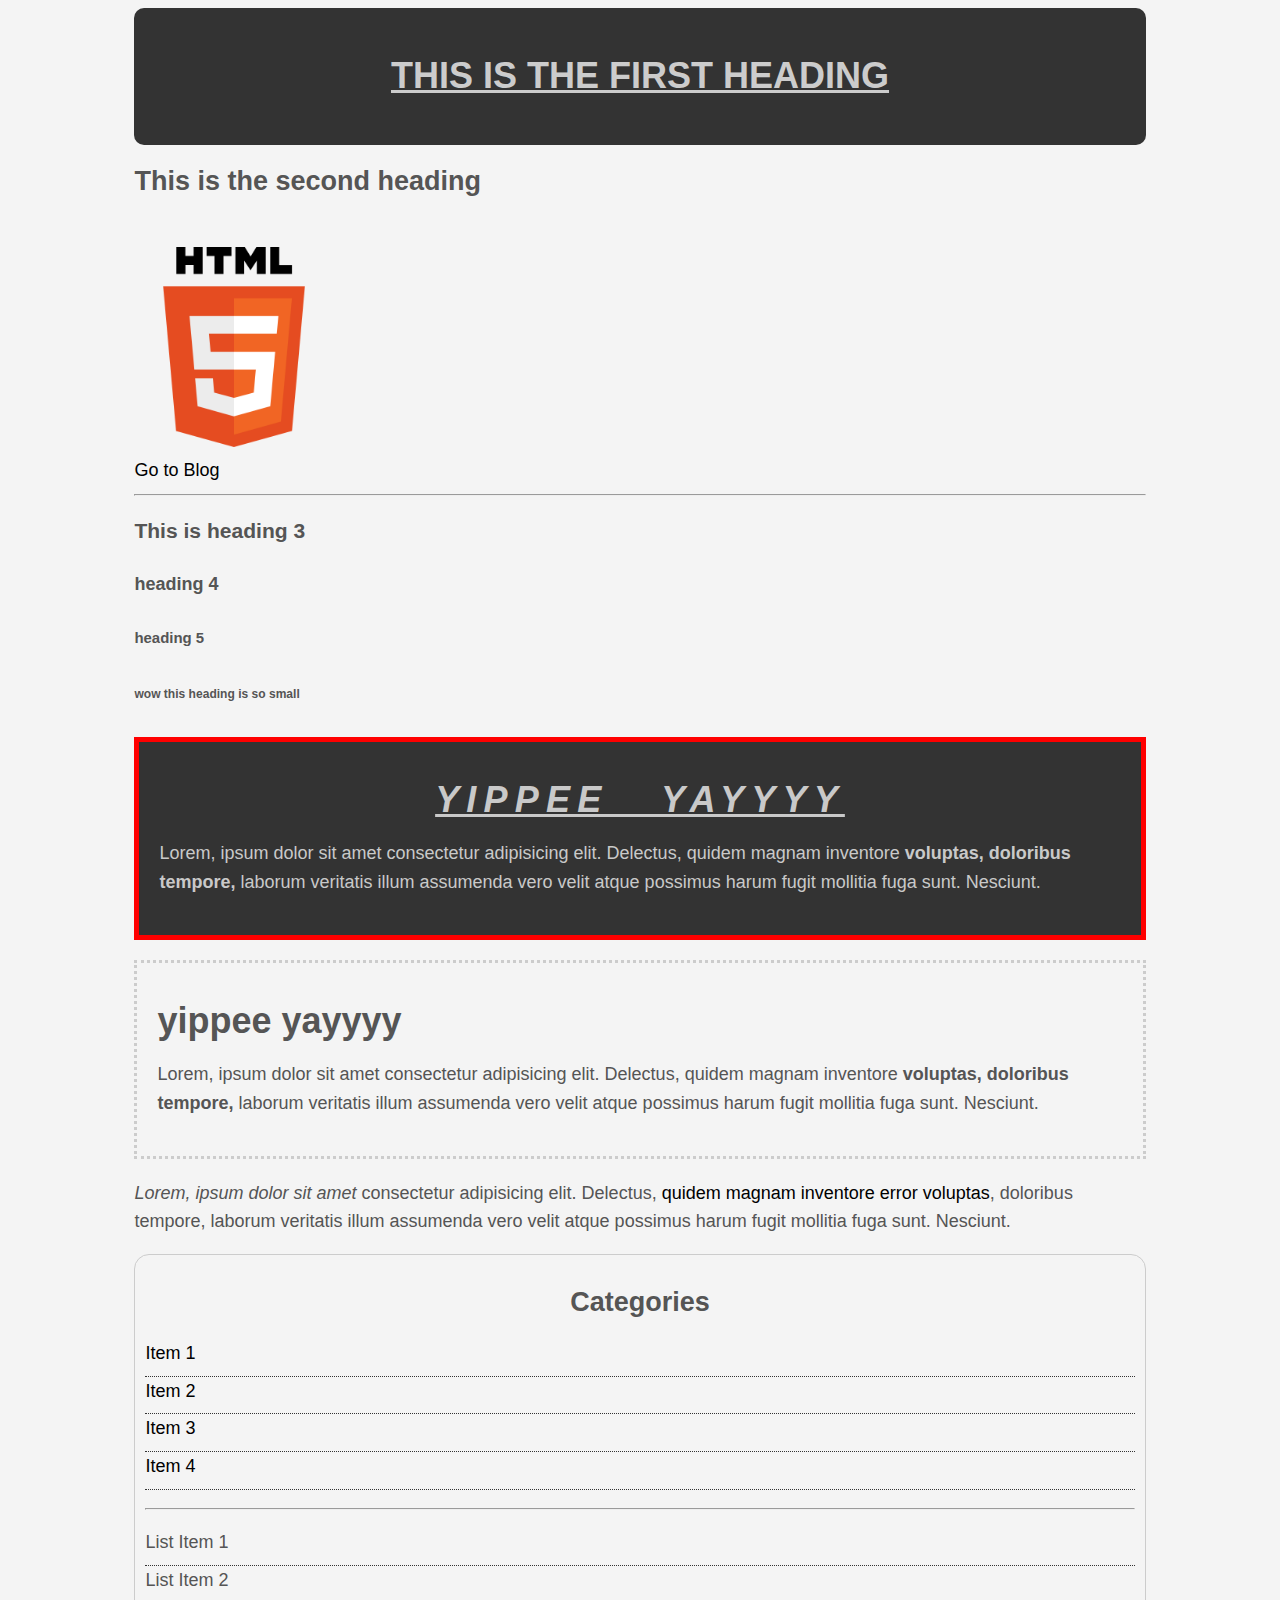
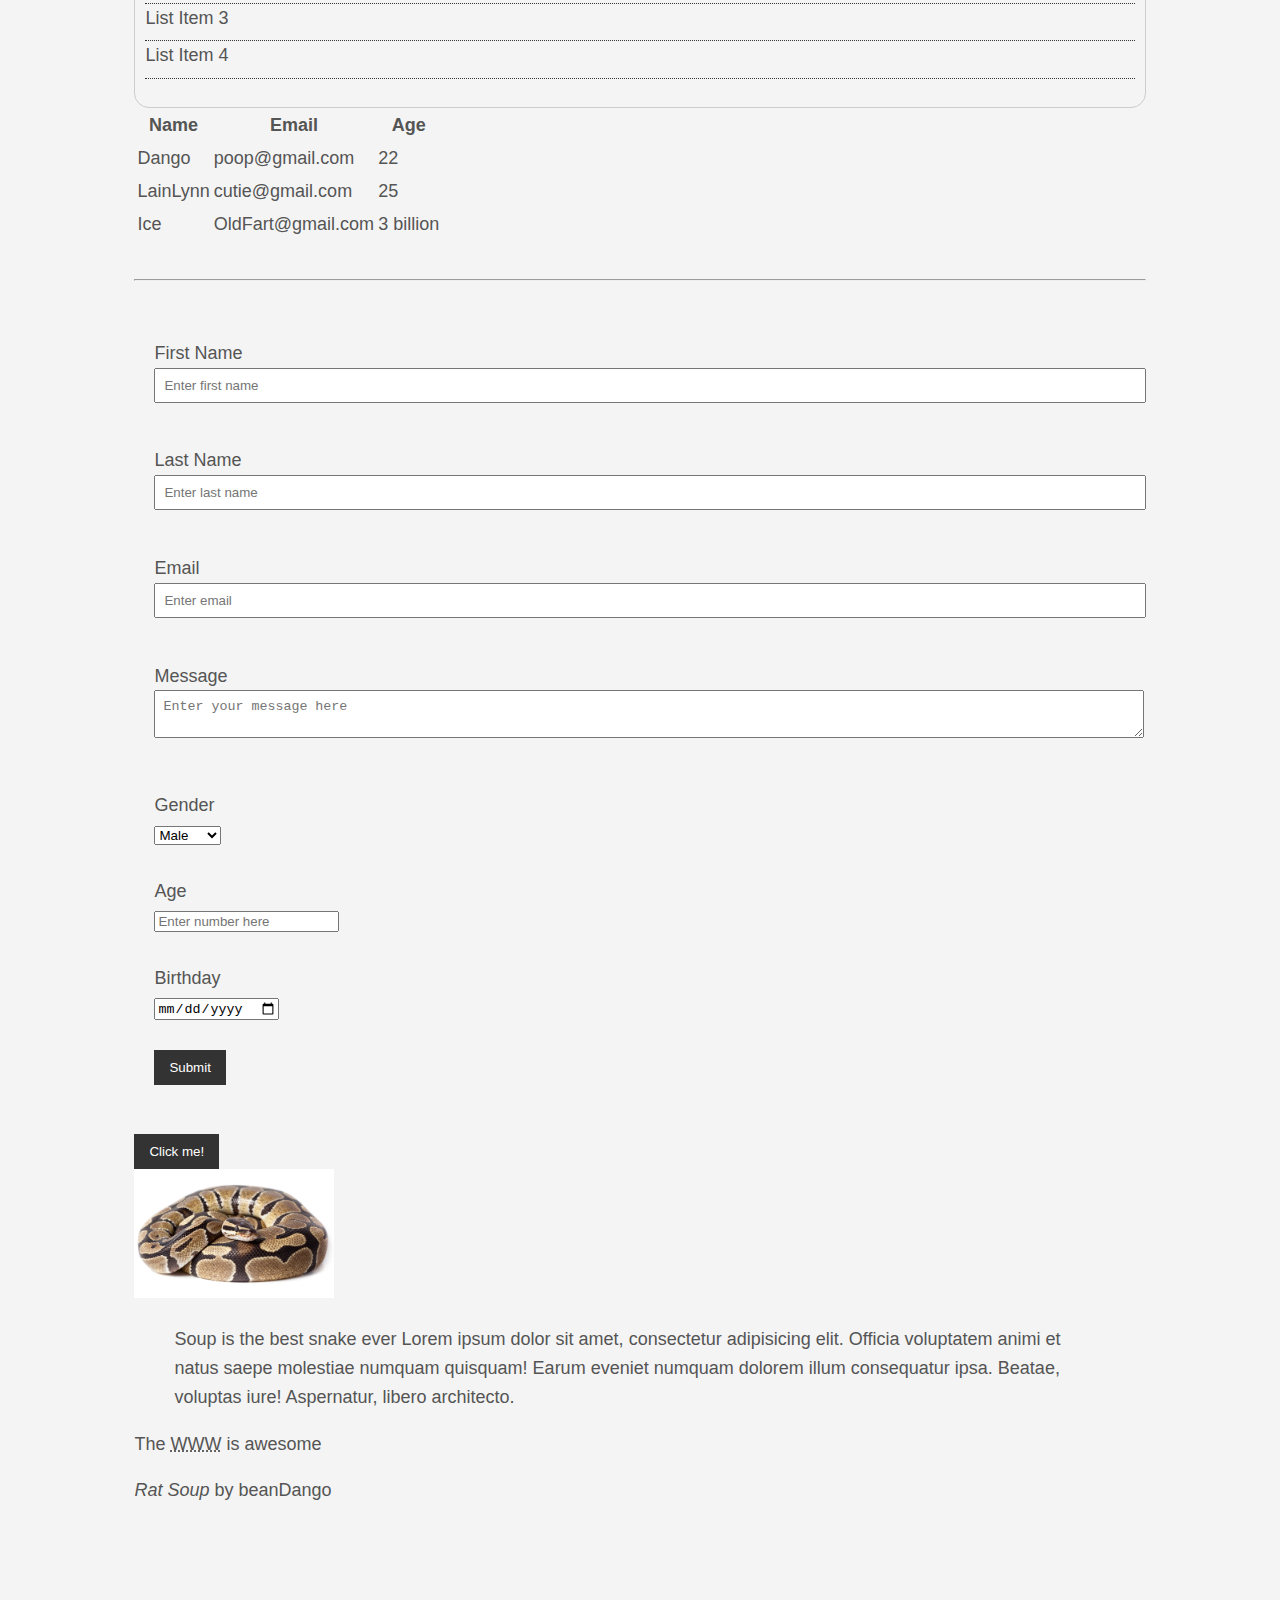
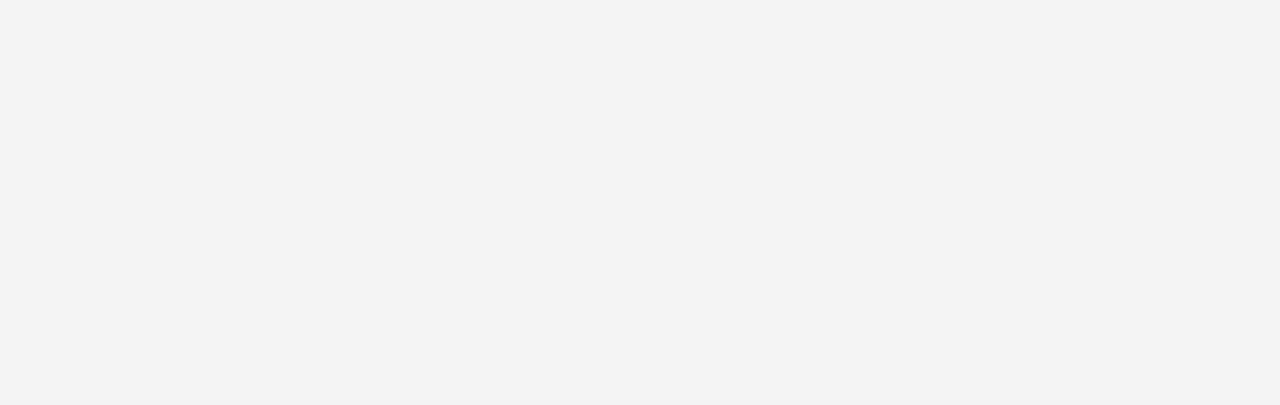
<file: index.html>
<!DOCTYPE html>
<html lang="en">
    <head>
        <title>First HTML page</title>
        <link rel="stylesheet" href="style.css" type="text/css">
    </head>
    <body>
        <div class="container">
            <!-- Headings -->

            <div class="coolHeader">
                <h1>This is the first heading</h1>
            </div>

            <h2>This is the second heading</h2><br>
            <img src="images/html-5.png" width="200">
            <br>
            <a href="blog.html">Go to Blog</a>
            <hr>

            <h3>This is heading 3</h3>
            <h4>heading 4</h4>
            <h5>heading 5</h4>
            <h6>wow this heading is so small</h6>

            <div class="box-1">
                <h1>yippee yayyyy</h1>
                <p>
                    Lorem, ipsum dolor sit amet consectetur adipisicing elit. 
                    Delectus, quidem magnam inventore <strong>voluptas, doloribus tempore,</strong> laborum veritatis
                    illum assumenda vero velit atque possimus harum fugit mollitia fuga sunt. Nesciunt.
                </p>
            </div>
            <div class="box-2">
                <h1>yippee yayyyy</h1>
                <p>
                    Lorem, ipsum dolor sit amet consectetur adipisicing elit. 
                    Delectus, quidem magnam inventore <strong>voluptas, doloribus tempore,</strong> laborum veritatis
                    illum assumenda vero velit atque possimus harum fugit mollitia fuga sunt. Nesciunt.
                </p>
            </div>
            

            <p><em>Lorem, ipsum dolor sit amet</em> consectetur adipisicing elit. 
                Delectus, <a href="http://www.google.com" target="_blank">quidem magnam inventore error voluptas</a>, doloribus tempore, laborum veritatis
                illum assumenda vero velit atque possimus harum fugit mollitia fuga sunt. Nesciunt.
            </p>

            <!-- Lists -->
            <div class="categories">
                <h2>Categories</h2>
                <ul>
                    <li><a href="#">Item 1</a></li>
                    <li><a href="#">Item 2</a></li>
                    <li><a href="#">Item 3</a></li>
                    <li><a href="#">Item 4</a></li>
                </ul>
                <hr>
                <ol>
                    <li>List Item 1</li>
                    <li>List Item 2</li>
                    <li>List Item 3</li>
                    <li>List Item 4</li>
                </ol>
            </div>
            

            <!-- Tables -->
            <table>
                <thead>
                    <tr>
                        <th>Name</th>
                        <th>Email</th>
                        <th>Age</th>
                    </tr>
                </thead>
                <tbody>
                    <tr>
                        <td>Dango</td>
                        <td>poop@gmail.com</td>
                        <td>22</td>
                    </tr>
                    <tr>
                        <td>LainLynn</td>
                        <td>cutie@gmail.com</td>
                        <td>25</td>
                    </tr>
                    <tr>
                        <td>Ice</td>
                        <td>OldFart@gmail.com</td>
                        <td>3 billion</td>
                    </tr>

                </tbody>
            </table>

            <br>
            <hr>
            <br>

            <!-- Forms -->
            <form class="my-form" action="process.php" method="POST">
                <div class="form-group">
                    <label>First Name</label>
                    <input type="text" name="firstName" placeholder="Enter first name">
                </div>
                <br>
                <div class="form-group">
                    <label>Last Name</label>
                    <input type="text" name="lastName" placeholder="Enter last name">                
                </div>
                <br>
                <div class="form-group">
                    <label>Email</label>
                    <input type="email" name="email" placeholder="Enter email">                
                </div>
                <br>
                <div class="form-group">
                    <label>Message</label>
                    <textarea name="message"placeholder="Enter your message here"></textarea>                
                </div>
                <br>
                <div>
                    <label>Gender</label>
                    <select name="gender">
                        <option value="male">Male</option>
                        <option value="female">Female</option>
                        <option value="other">Other</option>
                    </select>             
                </div>
                <br>
                <div>
                    <label>Age</label>
                    <input type="number" name="age" placeholder="Enter number here">             
                </div>
                <br>
                <div>
                    <label>Birthday</label>
                    <input type="date" name="birthday">               
                </div>
                <br>
                <input class="button" type="submit" name="submit" value="Submit">
            </form>
            <br>
            <!-- Button -->
            <button class="button">Click me!</button>
            <br>
            <!-- Images -->
            <a href="images/normal_ball_python_-_generic.webp">
                <img src="images/normal_ball_python_-_generic.webp" alt="Picture of Ball Python"
                width="200">            
            </a>

            <!-- Quotations -->
            <blockquote cite="everyone">Soup is the best snake ever 
                Lorem ipsum dolor sit amet, consectetur adipisicing
                elit. Officia voluptatem animi et natus saepe molestiae
                numquam quisquam! Earum eveniet numquam dolorem illum 
                consequatur ipsa. Beatae, voluptas iure! Aspernatur, 
                libero architecto.
            </blockquote>
            <p>The <abbr title="World Wide Web">WWW</abbr> is awesome</p>

            <p> <cite>Rat Soup</cite> by beanDango</p>

            <div style="margin-top: 500px;"></div>
        </div>
        
    </body>
</html>
</file>
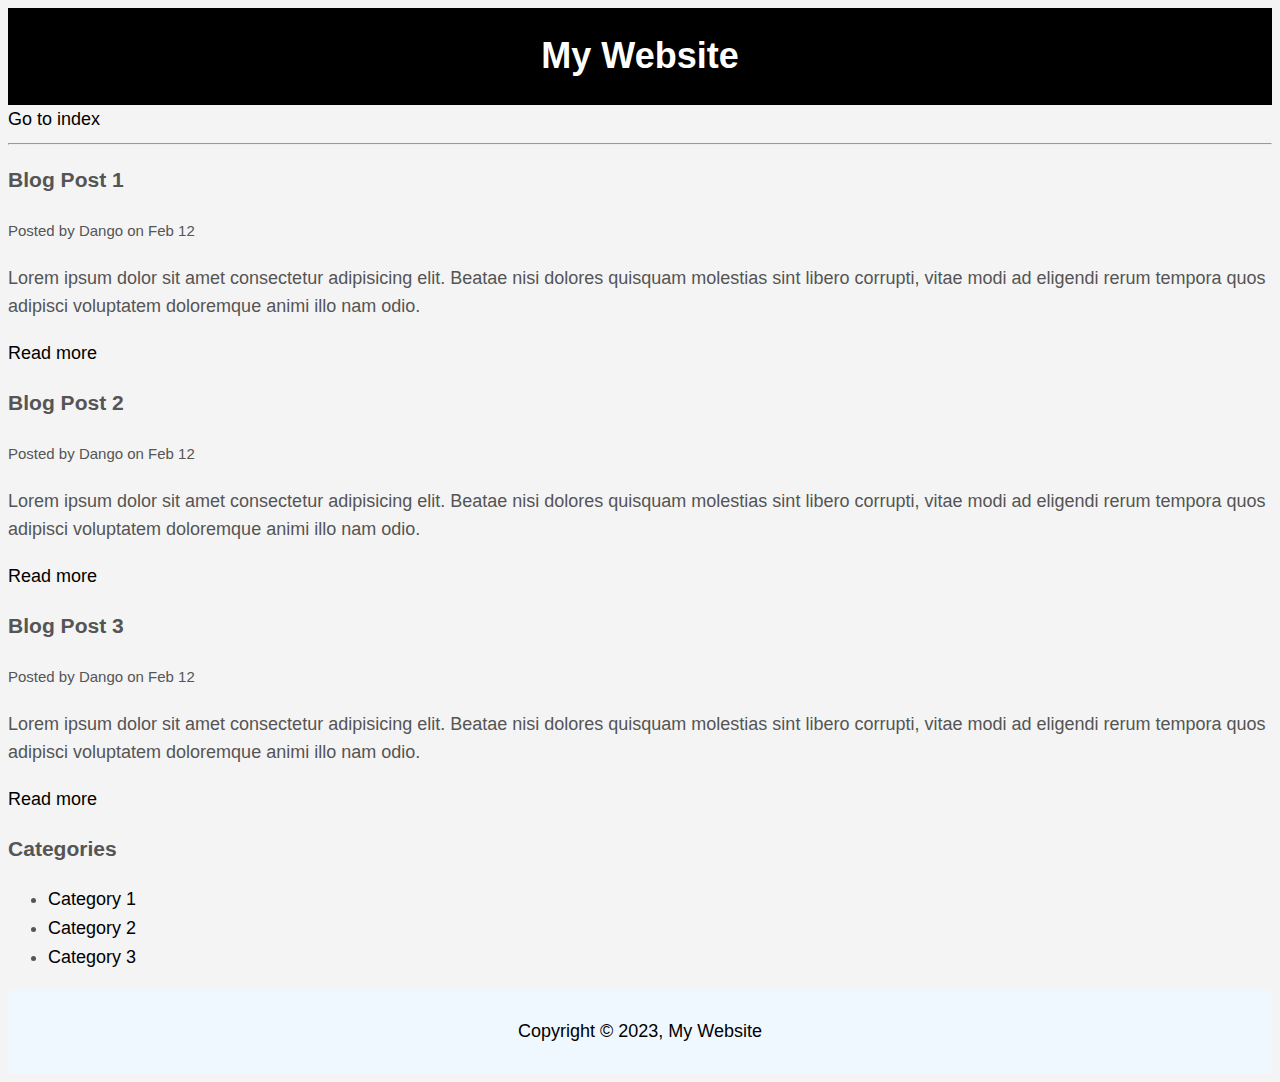
<file: blog.html>
<!DOCTYPE html>
<html>
    <head>
        <title>My Blog</title>
        <link rel="stylesheet" href="style.css">
        <meta name="description" content="Cool blog">
        <meta name="keywords" content="web design blog, cool stuff, beandango">
        
    </head>
    <body>
        <header id="mainHeader">
            <h1>My Website</h1>
        </header>

        <a href="index.html">Go to index</a>
        <hr>

        <section>
            <article class="post">
                <h3>Blog Post 1</h3>
                <small>Posted by Dango on Feb 12</small>
                <p>Lorem ipsum dolor sit amet consectetur 
                    adipisicing elit. Beatae nisi dolores 
                    quisquam molestias sint libero corrupti,
                    vitae modi ad eligendi rerum tempora quos
                    adipisci voluptatem doloremque animi
                    illo nam odio.</p>
                    <a href="post.html">Read more</a>
            </article>
            <article class="post">
                <h3>Blog Post 2</h3>
                <small>Posted by Dango on Feb 12</small>
                <p>Lorem ipsum dolor sit amet consectetur 
                    adipisicing elit. Beatae nisi dolores 
                    quisquam molestias sint libero corrupti,
                    vitae modi ad eligendi rerum tempora quos
                    adipisci voluptatem doloremque animi
                    illo nam odio.</p>
                    <a href="post.html">Read more</a>
            </article>
            <article class="post">
                <h3>Blog Post 3</h3>
                <small>Posted by Dango on Feb 12</small>
                <p>Lorem ipsum dolor sit amet consectetur 
                    adipisicing elit. Beatae nisi dolores 
                    quisquam molestias sint libero corrupti,
                    vitae modi ad eligendi rerum tempora quos
                    adipisci voluptatem doloremque animi
                    illo nam odio.</p>
                    <a href="post.html">Read more</a>
            </article>
        </section>
        <aside>
            <h3>Categories</h3>
            <nav>
                <ul>
                    <li><a href="#">Category 1</a></li>
                    <li><a href="#">Category 2</a></li>
                    <li><a href="#">Category 3</a></li>
                </ul>
            </nav>
        </aside>

        <footer id="mainFooter">
            <p>Copyright &copy; 2023, My Website</p>
        </footer>
    </body>
</html>
</file>
<file: style.css>
/*
*{
    margin: 0;
    padding:0;
}
*/

#mainHeader{
    text-align: center;
    background-color: black;
    color: white;
    padding: 10px;
}

#mainFooter{
    text-align:center;
    background-color: aliceblue;
    color: black;
    padding: 10px;
    font-size: 18px;
}

body{
    background-color: #f4f4f4;
    color: #555555;

    font-family: Arial, Helvetica, sans-serif;
    font-size: 18px;
    font-weight: normal;
    /* same as above */
    font: normal 16 px Arial, Helvetica, sans-serif;

    line-height: 1.6em;
}

a{
    text-decoration: none;
    color:black;
}

a:active{
    color: white;
}

a:visited{
    color:cornflowerblue;
}

a:hover{
    color: #ccc;
}

.container{
    width: 80%;
    margin: auto;
}

.button{
    background-color: #333;
    color:#fff;
    padding: 10px 15px;
    border:none;
}

.button:hover{
    background: #ccc;
    color:white;
}

.coolHeader{
    background-color: #333;
    color: #ccc;
    border-radius: 10px;
    margin: 0;
    padding: 30px;
    text-align: center;
    text-transform: uppercase;
    text-decoration:underline;
}

.box-1{
    background-color: #333333;
    color: #c9c9c9;
    /* random stuff */
    border-bottom-width: 10px;
    border-top-style:dotted;

    border: 5px red solid;

    padding: 20px;

    margin: 20px 0;
}

.box-1 h1{
    font-family: 'Segoe UI', Tahoma, Geneva, Verdana, sans-serif;
    font-weight: 800;
    font-style: italic;
    text-decoration: underline;
    text-transform: uppercase;
    letter-spacing: 0.2em;
    word-spacing: 1em;
    text-align: center;
}

.box-2{
    border: 3px dotted #ccc;
    padding: 20px;
    margin: 20px 0;
}

.categories{
    border: 1px solid #ccc;
    padding: 10px;
    border-radius: 15px;

}

.categories h2{
    text-align: center;
}

.categories ul{
    padding: 0;
    list-style: square;
    list-style: none;
}

.categories ol{
    padding: 0;
    list-style: square;
    list-style: none;
}

.categories li{
    padding-bottom: 8px;
    border-bottom: dotted 1px #333;
}

.my-form{
    padding: 20px;
}

.my-form .form-group{
    padding-bottom: 15px;
}

.my-form label{
    display: block;
}

.my-form input[type="text"], .my-form input[type="email"], .my-form textarea{
    padding: 8px;
    width: 100%;
}
</file>
